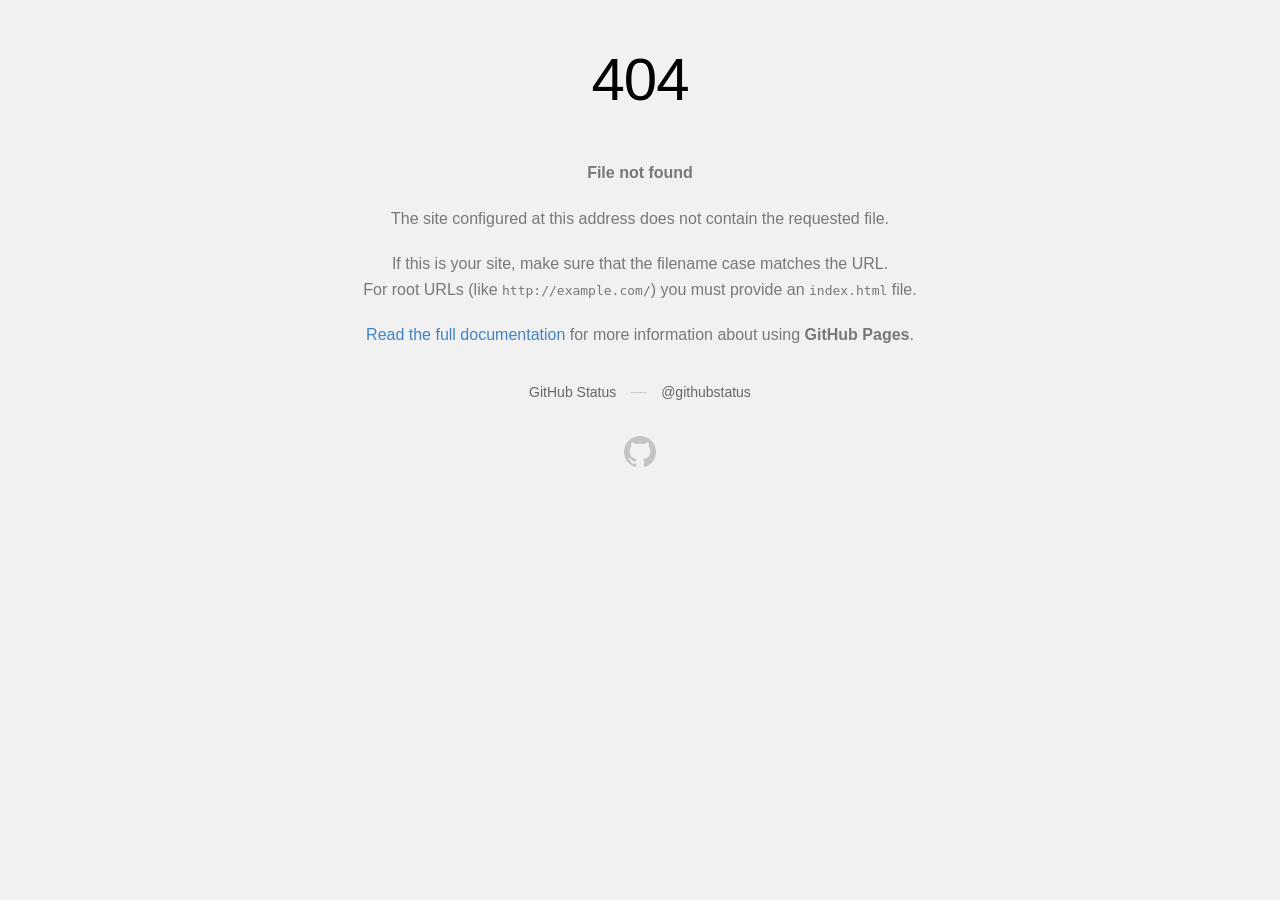
<file: BiaWolanski/favicon-16x16.html>
<!DOCTYPE html>
<html>
  <head>
    <meta http-equiv="Content-type" content="text/html; charset=utf-8">
    <meta http-equiv="Content-Security-Policy" content="default-src 'none'; style-src 'unsafe-inline'; img-src data:; connect-src 'self'">
    <title>Page not found &middot; GitHub Pages</title>
    <style type="text/css" media="screen">
      body {
        background-color: #f1f1f1;
        margin: 0;
        font-family: "Helvetica Neue", Helvetica, Arial, sans-serif;
      }

      .container { margin: 50px auto 40px auto; width: 600px; text-align: center; }

      a { color: #4183c4; text-decoration: none; }
      a:hover { text-decoration: underline; }

      h1 { width: 800px; position:relative; left: -100px; letter-spacing: -1px; line-height: 60px; font-size: 60px; font-weight: 100; margin: 0px 0 50px 0; text-shadow: 0 1px 0 #fff; }
      p { color: rgba(0, 0, 0, 0.5); margin: 20px 0; line-height: 1.6; }

      ul { list-style: none; margin: 25px 0; padding: 0; }
      li { display: table-cell; font-weight: bold; width: 1%; }

      .logo { display: inline-block; margin-top: 35px; }
      .logo-img-2x { display: none; }
      @media
      only screen and (-webkit-min-device-pixel-ratio: 2),
      only screen and (   min--moz-device-pixel-ratio: 2),
      only screen and (     -o-min-device-pixel-ratio: 2/1),
      only screen and (        min-device-pixel-ratio: 2),
      only screen and (                min-resolution: 192dpi),
      only screen and (                min-resolution: 2dppx) {
        .logo-img-1x { display: none; }
        .logo-img-2x { display: inline-block; }
      }

      #suggestions {
        margin-top: 35px;
        color: #ccc;
      }
      #suggestions a {
        color: #666666;
        font-weight: 200;
        font-size: 14px;
        margin: 0 10px;
      }

    </style>
  </head>
  <body>

    <div class="container">

      <h1>404</h1>
      <p><strong>File not found</strong></p>

      <p>
        The site configured at this address does not
        contain the requested file.
      </p>

      <p>
        If this is your site, make sure that the filename case matches the URL.<br>
        For root URLs (like <code>http://example.com/</code>) you must provide an
        <code>index.html</code> file.
      </p>

      <p>
        <a href="https://help.github.com/pages/">Read the full documentation</a>
        for more information about using <strong>GitHub Pages</strong>.
      </p>

      <div id="suggestions">
        <a href="https://githubstatus.com">GitHub Status</a> &mdash;
        <a href="https://twitter.com/githubstatus">@githubstatus</a>
      </div>

      <a href="/" class="logo logo-img-1x">
        <img width="32" height="32" title="" alt="" src="[data-uri]">
      </a>

      <a href="/" class="logo logo-img-2x">
        <img width="32" height="32" title="" alt="" src="[data-uri]">
      </a>
    </div>
  </body>
</html>
</file>
